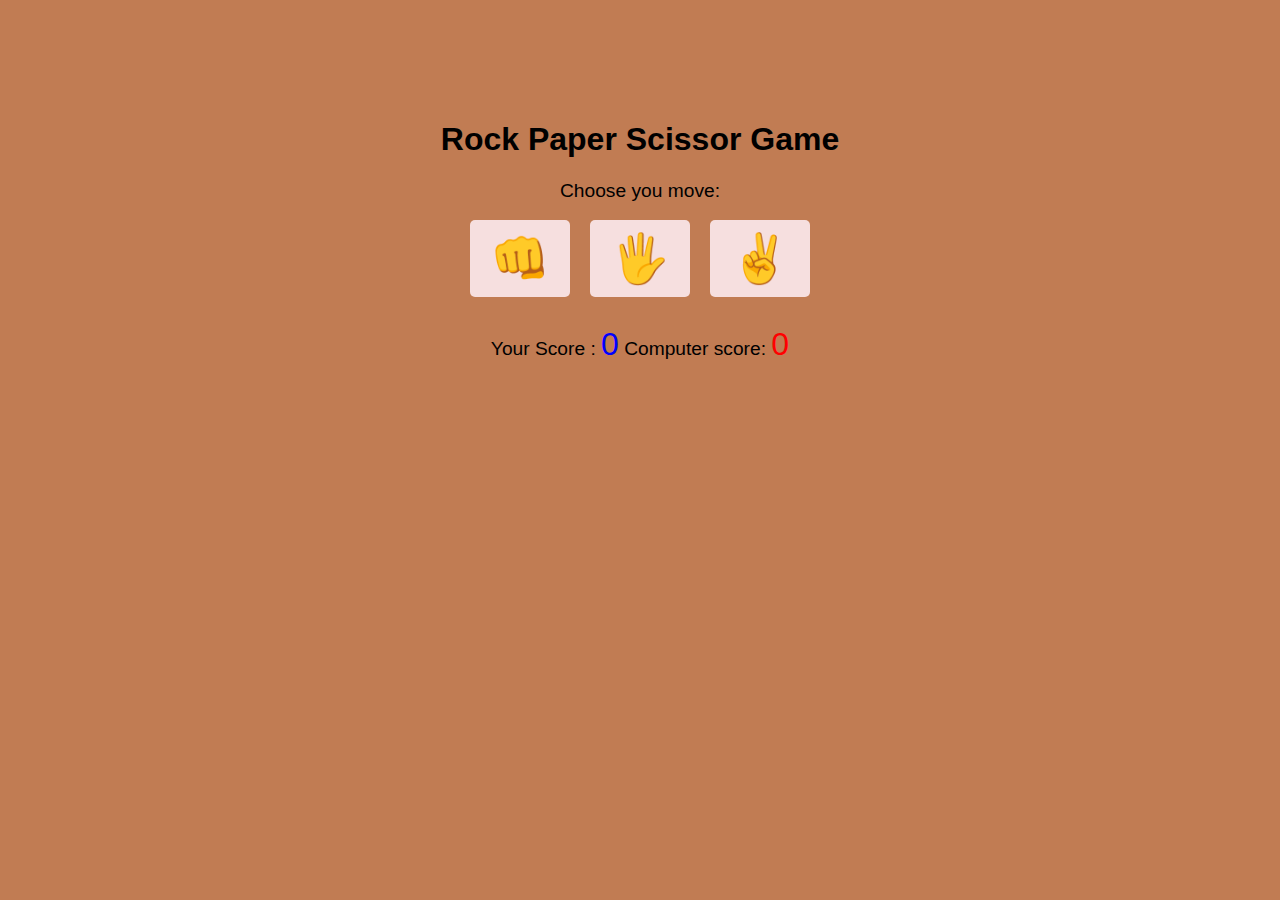
<file: index.html>
<!DOCTYPE html>
<html lang="en">
<head>
    <meta charset="UTF-8">
    <meta name="viewport" content="width=device-width, initial-scale=1.0">
    <title>Rock Paper Scissor Game</title>
    <link rel="stylesheet" href="game.css">
</head>
<body>
  <h1>Rock Paper Scissor Game</h1>
  <p>Choose you move:</p>
  <div class="buttons">
    <button id="rock">&#x1F44A;</button>
    <button id="paper">&#x1f590;</button>
    <button id="scissors">&#x270c;</button>
  </div>  
  <p id="result"></p>
    <p id="score">
        Your Score : <Span id="user-score">0</Span>
        Computer score: <Span id="computer-score">0</Span>
    </p>
    <script src="game.js"></script>
</body>
</html>
</file>
<file: game.css>
body{
    background-color:rgb(193, 124, 83);
    font-family: 'Arial', sans-serif;
    margin: 0;
    padding: 0;
}
h1{
    font-size: 2rem;
    text-align: center;
    padding-top: 100px;
}
p{
    font-size: 1.2rem;
    text-align: center;
    margin-bottom: .5rem;
}
.buttons{
    display: flex;
    justify-content: center;
}
button{
    background-color: rgb(246, 223, 223);
    border: none;
    border-radius: 5px;
    font-size: 3rem;
    padding: 10px 20px;
    margin: 10px;
    cursor: pointer;
    transition: all 0.3s ease-in-out;
}
button:hover{
    background-color: rgb(20, 3, 10);
}
#user-score{
    color:blue;
    font-size: 2rem;
}
#computer-score{
    color: red;
    font-size: 2rem;
}
</file>
